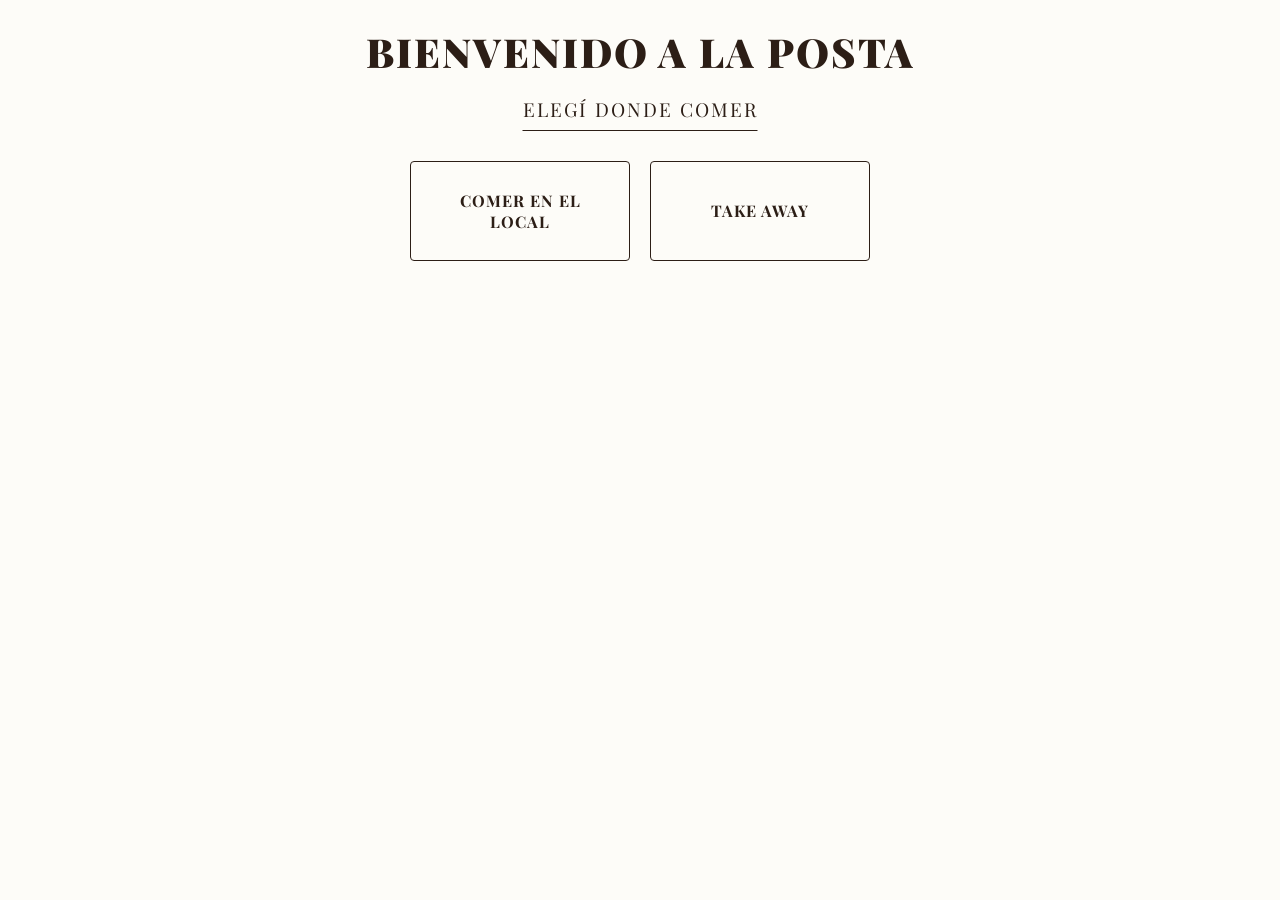
<file: index.html>
<!DOCTYPE html>
<html lang="es">

<head>
    <meta charset="UTF-8">
    <meta name="viewport" content="width=device-width, initial-scale=1.0">
    <title>Curso JS</title>
    <!-- Links -->
    <link rel="stylesheet" href="./assets/css/style.css">
    <!-- Script -->
    <script defer src="./assets/js/inicio.js"></script>
</head>

<body>
    <main>
        <h1>Bienvenido a La Posta</h1>
        <h2>Elegí donde comer</h2>
        <nav class="botonera">
            <button id="boton-mesa" class="boton-opcion" type="button">Comer en el local</button>
            <button id="boton-rotiseria" class="boton-opcion" type="button">Take Away</button>
            <section id="contenedor-vistas"></section>
        </nav>
    </main>
</body>

</html>
</file>
<file: assets/css/style.css>
@import url('https://fonts.googleapis.com/css2?family=Lato:ital,wght@0,300;0,400;0,700;1,400&family=Playfair+Display:wght@400;700;900&display=swap');

/* Seteos generales */
:root {
    --color-fondo: #FDFCF8;
    --color-madera: #2C1E16;
    --color-vino: #722F37;
    --color-musgo: #4A5D23;
    --color-musgo-claro: #6B7D44;
    --fuente-titulo: 'Playfair Display', serif;
    --fuente-cuerpo: 'Lato', sans-serif;
    --sombra: 0 4px 15px rgba(0, 0, 0, 0.05);
}

* {
    box-sizing: border-box;
    margin: 0;
    padding: 0;
}

body {
    background-color: var(--color-fondo);
    color: var(--color-madera);
    font-family: var(--fuente-cuerpo);
    line-height: 1.6;
    padding: 20px;
}

h1,
h2 {
    font-family: var(--fuente-titulo);
    text-align: center;
    color: var(--color-madera);
    text-transform: uppercase;
    letter-spacing: 2px;
}

h1 {
    font-weight: 900;
    margin-bottom: 10px;
    font-size: 2.5rem;
}

h2 {
    font-weight: 400;
    margin-bottom: 30px;
    font-size: 1.2rem;
    border-bottom: 1px solid var(--color-madera);
    display: inline-block;
    width: auto;
    margin-left: 50%;
    transform: translateX(-50%);
    padding-bottom: 5px;
}

button {
    cursor: pointer;
    border: none;
    padding: 10px 20px;
    font-family: var(--fuente-cuerpo);
    transition: all 0.3s ease;
    text-transform: uppercase;
    font-weight: 700;
    letter-spacing: 1px;
    border-radius: 4px;
}

/* Página de inicio */
.botonera {
    display: flex;
    flex-wrap: wrap;
    justify-content: center;
    gap: 20px;
    max-width: 600px;
    margin: 0 auto;
    align-items: flex-start;
}

.boton-opcion {
    width: 220px;
    height: 100px;
    display: flex;
    align-items: center;
    justify-content: center;
    text-align: center;
    background-color: transparent;
    border: 2px solid var(--color-madera);
    color: var(--color-madera);
    font-family: var(--fuente-titulo);
    font-weight: 700;
    font-size: 1rem;
    cursor: pointer;
}

#contenedor-vistas {
    width: 100%;
    display: flex;
    justify-content: center;
    margin-top: 20px;
}


#formulario-inicio {
    display: flex;
    flex-direction: column;
    gap: 20px;
    background: white;
    padding: 30px;
    border-radius: 8px;
    box-shadow: var(--sombra);
    width: 100%;
    max-width: 400px;
}

.campo-formulario {
    display: flex;
    flex-direction: column;
    gap: 8px;
    text-align: left;
}

.campo-formulario label {
    font-family: var(--font-secundaria);
    font-size: 0.85rem;
    text-transform: uppercase;
    letter-spacing: 1.5px;
    color: var(--color-madera);
    font-weight: 700;
}

.campo-formulario input {
    padding: 12px;
    border: 1px solid #ddd;
    border-radius: 4px;
    font-family: var(--font-secundaria);
    font-size: 1rem;
    outline-color: var(--color-musgo);
    transition: border-color 0.3s;
}

.form-group input:focus {
    border-color: var(--color-musgo);
}

.btn-principal {
    background-color: var(--color-musgo);
    color: white;
    padding: 15px;
    border: none;
    border-radius: 4px;
    font-family: var(--font-secundaria);
    font-weight: 700;
    letter-spacing: 1px;
    cursor: pointer;
    margin-top: 10px;
}

.btn-principal:hover {
    background-color: var(--color-musgo-claro);
}

/* Página del menú */

#categorias-menu {
    display: flex;
    justify-content: center;
    gap: 15px;
    margin-bottom: 40px;
    flex-wrap: wrap;
}

.boton-opcion,
.seleccionMenu {
    background-color: transparent;
    border: 1px solid var(--color-madera);
    color: var(--color-madera);
}

.boton-opcion:hover,
.seleccionMenu:hover {
    background-color: var(--color-madera);
    color: var(--color-fondo);
}

header a,
.enlace-menu {
    text-decoration: none;
    color: var(--color-vino);
    font-weight: 700;
    border: 2px solid var(--color-vino);
    padding: 8px 15px;
    border-radius: 4px;
    transition: 0.3s;
}

header a:hover {
    background-color: var(--color-vino);
    color: white;
}

#listaMenu {
    max-width: 800px;
    margin: 0 auto;
}

.menuFila {
    display: grid;
    grid-template-columns: 1fr auto auto;
    align-items: center;
    padding: 20px 0;
    border-bottom: 1px solid rgba(74, 93, 35, 0.2);
    gap: 20px;
}

.carta-nombre {
    font-size: 1.4rem;
    margin-bottom: 5px;
    text-align: left;
    margin-left: 0;
    transform: none;
    border: none;
}

.carta-descripcion {
    font-style: italic;
    color: #666;
    font-size: 0.9rem;
}

.carta-precio {
    font-weight: 700;
    font-size: 1.3rem;
    color: var(--color-vino);
}

.botones {
    display: flex;
    flex-direction: column;
    align-items: center;
    gap: 8px;
}

.contador {
    display: flex;
    align-items: center;
    background: #eee;
    border-radius: 20px;
    overflow: hidden;
    width: 100px;
    justify-content: space-between;
}

.boton-restar,
.boton-sumar {
    background: none;
    padding: 5px 12px;
    font-size: 1.2rem;
}

.boton-agregar {
    width: 100%;
    padding: 8px 12px;
    font-size: 0.75rem;
    background-color: var(--color-musgo);
    color: white;
    border-radius: 4px;
    transition: background-color 0.3s;
}

.boton-agregar:hover {
    background-color: var(--color-musgo-claro);
}

/* Página pedido */

.mensaje-vacio {
    text-align: center;
    margin: 20px;
}

#listaPedido {
    padding-top: 30px;
}

.pedidosFila {
    display: grid;
    grid-template-columns: 2fr 1.5fr 1fr;
    align-items: center;
    background: white;
    margin-bottom: 15px;
    padding: 20px;
    border-radius: 8px;
    box-shadow: var(--sombra);
}

.pedido-info,
.pedido-precio {
    display: flex;
    flex-direction: column;
    gap: 5px;
}

.pedido-nombre-plato {
    font-family: var(--fuente-titulo);
    font-size: 1.2rem;
    font-weight: 700;
    color: var(--color-madera);
}

.pedido-cantidad-detalle,
.precio-unitario {
    font-size: 0.85rem;
    color: #777;
    font-style: italic;
}

.pedido-precio {
    text-align: right;
    padding-right: 20px;
}

.precio-subtotal {
    font-weight: 700;
    font-size: 1.1rem;
    color: var(--color-vino);
}

.pedido-botones {
    display: flex;
    flex-direction: column;
    align-items: center;
    justify-content: center;
    gap: 10px;
}

.boton-eliminar-pedido {
    background: none;
    color: var(--color-vino);
    font-size: 0.75rem;
    text-decoration: underline;
    text-transform: uppercase;
    letter-spacing: 1px;
    padding: 0;
    font-weight: 700;
    cursor: pointer;
    border: none;
    transition: color 0.3s;
}

.boton-eliminar-pedido:hover {
    color: var(--color-madera);
    text-decoration: none;
}

.footer-final-pedido {
    display: flex;
    justify-content: space-between;
    align-items: center;
    margin-top: 40px;
    padding-top: 20px;
    border-top: 3px double var(--color-madera);
}

.pedidoFilaComanda {
    display: grid;
    grid-template-columns: 2fr 1.5fr 1fr;
    align-items: center;
    background: white;
    margin-bottom: 15px;
    padding: 20px;
    border-radius: 8px;
    box-shadow: var(--sombra);
}

.pedidoFilaComanda .pedido-nombre-plato {
    font-size: 1.1rem;
    color: var(--color-madera);
    opacity: 0.9;
}

.pedidoFilaComanda .precio-subtotal {
    font-size: 1rem;
    color: var(--color-madera);
}

.pedidosTotales {
    text-align: right;
    display: flex;
    flex-direction: column;
    gap: 5px;
}

.total-texto {
    font-size: 1.6rem;
    color: var(--color-madera);
    margin: 0;
}

.total-monto {
    color: var(--color-vino);
    font-weight: 900;
}

.cantidad-texto {
    font-size: 0.9rem;
    color: #666;
    font-style: italic;
    margin: 0;
}

#boton-pedido button {
    background-color: var(--color-musgo);
    color: white;
    padding: 7.5px 15px;
    font-size: 1rem;
    box-shadow: 0 4px 0 #354319;
}

#boton-pedido button:active {
    transform: translateY(2px);
    box-shadow: 0 2px 0 #354319;
}

#btn-pedirCuenta,
#btn-pedirCuentaDelivery {
    background-color: var(--color-vino);
    color: white;
    padding: 10px 20px;
    border-radius: 4px;
    font-weight: 700;
    text-transform: uppercase;
    box-shadow: 0 4px 0 #4a1f24;
    transition: all 0.2s;
}

#btn-pedirCuenta:active {
    transform: translateY(2px);
    box-shadow: 0 2px 0 #4a1f24;
}


/* Librerias de alertas */

/* Sweet Alert */
.swal2-title {
    border-bottom: none;
    margin-left: 0;
    transform: none;
    display: block;
    font-family: var(--fuente-titulo);
    color: var(--color-madera);
    padding-top: 20px;
}


.swal2-popup {
    background-color: var(--color-fondo);
    font-family: var(--font-secundaria);
    border-radius: 8px;
}


.swal2-confirm {
    background-color: var(--color-musgo);
    border-radius: 4px;
    font-weight: 700;
}

.swal2-cancel {
    background-color: var(--color-vino);
    border-radius: 4px;
    font-weight: 700;
}

.swal2-html-container hr {
    border: 0;
    border-top: 1px solid rgba(0, 0, 0, 0.1);
    margin: 15px 0;
}


/* Toastify */
.toast-rechazado {
    background: #f8d7da;
    color: #721c24;
    border-radius: 8px;
    box-shadow: var(--sombra);
}


.toast-rechazado .toast-close {
    color: #721c24;
    opacity: 1;
    font-weight: bold;
}

.toast-aprobado {
    background: #b0dfb4;
    color: #2c9118;
    border-radius: 8px;
    box-shadow: var(--sombra);
}


.toast-aprobado .toast-close {
    color: #2c9118;
    opacity: 1;
    font-weight: bold;
}
</file>
